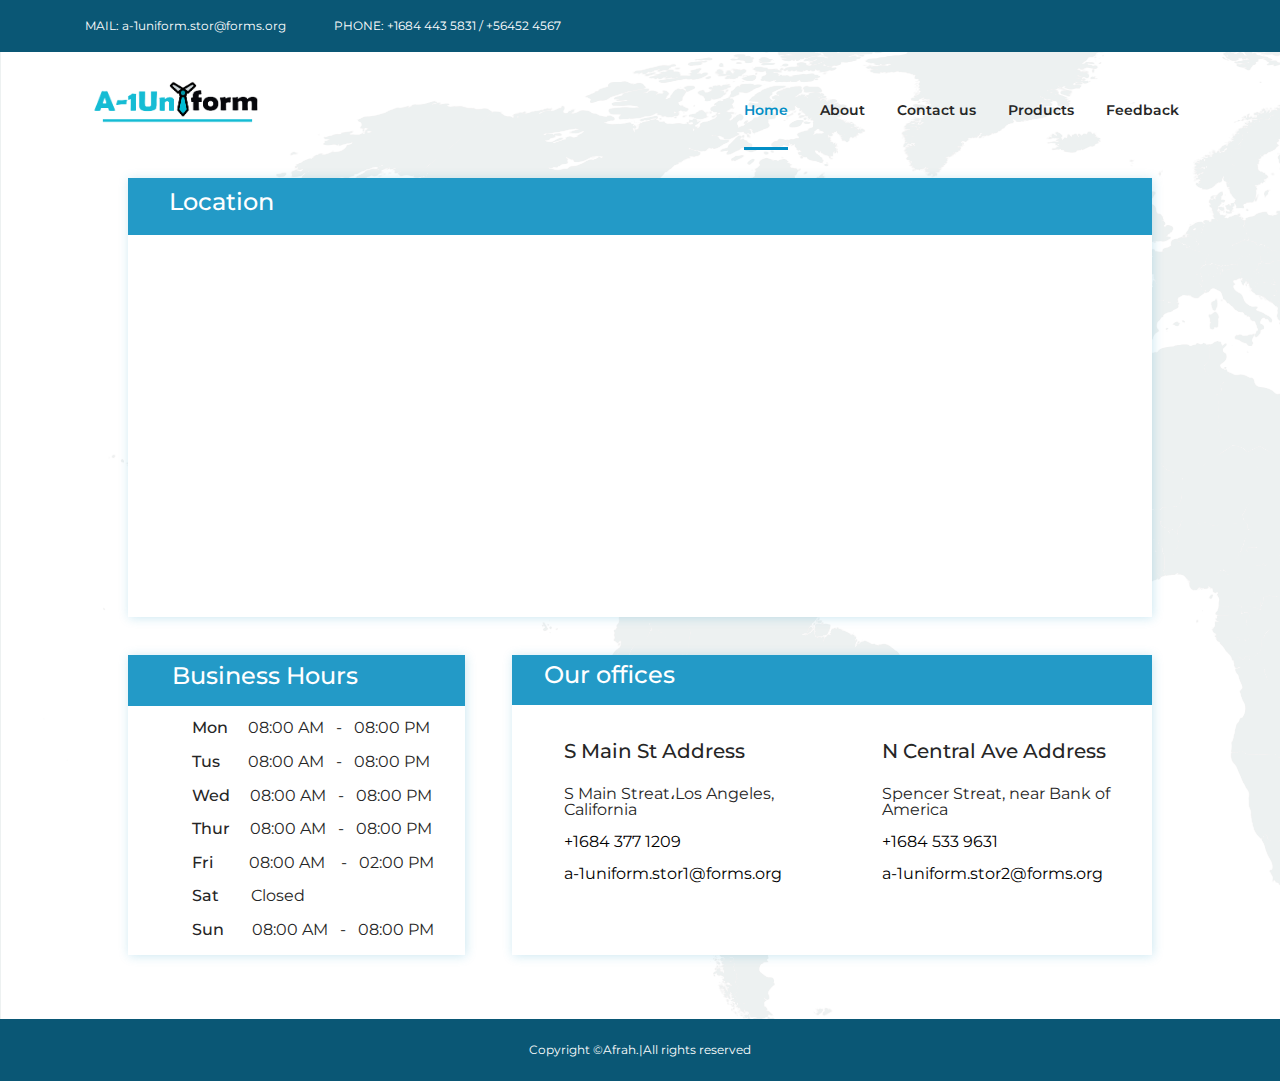
<file: index.html>
<!DOCTYPE html>
<html lang="en">

<head>
    <meta charset="UTF-8">
    <!-- <meta http-equiv="X-UA-Compatible" content="IE=edge" -->
    <meta name="viewport" content="width=device-width, initial-scale=1.0">
    <title></title>
    <!-- Bootstrap CSS -->
    <link rel="stylesheet" href="css/bootstrap.min.css">

    <!-- style CSS -->
    <link rel="stylesheet" href="css/style.css">

    <!-- contact CSS -->
    <link rel="stylesheet" href="css/contact.css">

    <!-- shortcut icon CSS -->
    <link rel="shortcut icon" href="imgs/2.png" type="image/x-icon">


</head>

<body>
    <div class="body">
        <!-- Start Navigation -->
        <!-- giHeader -->
        <header class="site-header">
            <div class="top-header-bar">
                <div class="container">
                    <div class="row flex-wrap justify-content-center justify-content-lg-between align-items-lg-center">
                        <div
                            class="col-12 col-lg-8 d-none d-md-flex flex-wrap justify-content-center justify-content-lg-start mb-3 mb-lg-0">
                            <div class="header-bar-email">
                                MAIL: <a href="mailto:afrah.almahdi961@gmail.com"
                                    target="_blank">a-1uniform.stor@forms.org</a>
                            </div><!-- .header-bar-email -->

                            <div class="header-bar-text">
                                <p>PHONE: <a href="#" target="_blank" style="color: #fff;">+1684 443 5831 </a>/ <a
                                        href="#" style="color: #fff;">+56452 4567</a></p>
                            </div><!-- .header-bar-text -->
                        </div><!-- .col -->

                        <div
                            class="col-12 col-lg-4 d-flex flex-wrap justify-content-center justify-content-lg-end align-items-center">
                            <div class="donate-btn">
                            </div><!-- .donate-btn -->
                        </div><!-- .col -->
                    </div><!-- .row -->
                </div><!-- .container -->
            </div><!-- .top-header-bar -->

            <div class="nav-bar">
                <div class="container">
                    <div class="row">
                        <div class="col-12 d-flex flex-wrap justify-content-between align-items-center">
                            <div class="site-branding d-flex align-items-center">
                                <img class="d-block" src="imgs/logo.png" width="190px" height="60px" alt="logo">
                            </div><!-- .site-branding -->

                            <nav class="site-navigation d-flex justify-content-end align-items-center">
                                <ul class="d-flex flex-column flex-lg-row justify-content-lg-end align-content-center">
                                    <li class="current-menu-item"><a href="#">Home</a></li>
                                    <li><a href="#">About </a></li>
                                    <li><a href="#">Contact us</a></li>
                                    <li><a href="#">Products</a></li>
                                    <li><a href="#">Feedback</a></li>
                                </ul>
                            </nav><!-- .site-navigation -->

                            <div class="hamburger-menu d-lg-none">
                                <span></span>
                                <span></span>
                                <span></span>
                                <span></span>
                            </div><!-- .hamburger-menu -->
                        </div><!-- .col -->
                    </div><!-- .row -->
                </div><!-- .container -->
            </div><!-- .nav-bar -->
        </header><!-- .site-header -wrap-->
        <!-- Close Header -->
        <!-- End Navigation -->

        <div class="whole">
            <center>
                <article class="contact">
                    <header class="location-header">
                        <h4>Location</h4>
                    </header>
                    <div class="map">

                        <iframe
                            src="https://www.google.com/maps/embed?pb=!1m18!1m12!1m3!1d643586.2130166801!2d-118.97308882182925!3d34.12294736809774!2m3!1f0!2f0!3f0!3m2!1i1024!2i768!4f13.1!3m3!1m2!1s0x80c2c75ddc27da13%3A0xe22fdf6f254608f4!2sLos%20Angeles%2C%20CA%2C%20USA!5e0!3m2!1sen!2s!4v1622430483678!5m2!1sen!2s"
                            width="97.6%" height="350" style="border:0;" allowfullscreen="" loading="lazy"></iframe>
                    </div>
                </article>
            </center>
            <div>
                <article class="office">
                    <header class="office-header">
                        <h4>Our offices</h4>
                    </header>

                    <div class="first-office">
                        <h5 id="address-1">S Main St Address</h5>
                        <section class="office-section-1">
                            <p class="first-office-location">S Main Streat،Los Angeles, California</p>
                            <p class="first-office-number"><a href="https://wa.me/qr/42QAOKUQK2TSH1" target="_blank"
                                    style=" color: black;">+1684 377 1209</a></p>
                            <a href="mailto:afrah.almahdi961@gmail.com" target="_blank"
                                style="text-decoration: none; color: black;">a-1uniform.stor1@forms.org</a>
                        </section>
                    </div>

                    <div class="secand-office">
                        <h5 id="address-2">N Central Ave Address</h5>
                        <section class="office-section-2">
                            <p class="secand-office-location">Spencer Streat, near Bank of America</p>
                            <p class="secand-office-number"><a href="https://wa.me/qr/42QAOKUQK2TSH1" target="_blank"
                                    style=" color: black;">+1684 533 9631</a></p>
                            <a class="secand-office-number" href="mailto:afrahmohammed080@gmail.com" target="_blank"
                                style=" color: black;">a-1uniform.stor2@forms.org</a>
                        </section>
                    </div>
                </article>

                <article class="business-hours">
                    <header class="hours-header">
                        <h4>Business Hours</h4>
                        <!-- <img class="clock" src="imgs/clock.png"> -->
                    </header>
                    <section class="hours-section">
                        <p><span>Mon</span> &nbsp;&nbsp;&nbsp; 08:00 AM &nbsp;&nbsp;- &nbsp;&nbsp;08:00 PM</p>
                        <p><span>Tus</span> &nbsp;&nbsp;&nbsp;&nbsp;&nbsp; 08:00 AM &nbsp;&nbsp;-&nbsp;&nbsp; 08:00 PM
                        </p>
                        <p><span>Wed</span> &nbsp;&nbsp;&nbsp; 08:00 AM &nbsp;&nbsp;-&nbsp;&nbsp; 08:00 PM</p>
                        <p><span>Thur</span> &nbsp;&nbsp;&nbsp; 08:00 AM &nbsp;&nbsp;-&nbsp;&nbsp; 08:00 PM</p>
                        <p><span>Fri</span> &nbsp;&nbsp;&nbsp;&nbsp;&nbsp;&nbsp;&nbsp; 08:00 AM &nbsp;&nbsp;
                            -&nbsp;&nbsp; 02:00 PM</p>
                        <p><span>Sat</span> &nbsp;&nbsp;&nbsp;&nbsp;&nbsp;&nbsp; Closed</p>
                        <p><span>Sun</span> &nbsp;&nbsp;&nbsp;&nbsp;&nbsp; 08:00 AM &nbsp;&nbsp;- &nbsp;&nbsp;08:00 PM
                        </p>
                    </section>
                </article>
            </div>
        </div>


        <!--  Start Footer  -->
        <div class="footer">
            <p class="m-0"><!-- Link back to Colorlib can't be removed. Template is licensed under CC BY 3.0. -->
                Copyright &copy;Afrah.|All rights reserved
                <!-- Link back to Colorlib can't be removed. Template is licensed under CC BY 3.0. -->
            </p>
        </div>
        <!-- End Footer -->
    </div>
</body>

</html>
</file>
<file: css/style.css>
@import url('https://fonts.googleapis.com/css?family=Montserrat:300,400,500,600,700');

body {
    color: #262626;
    font-size: 16px;
    line-height: 1.8;
    font-family: 'Montserrat', sans-serif;
}

img {
    vertical-align: baseline;
}

/*--------------------------------------------------------------
# Links
--------------------------------------------------------------*/
a {
    color: #262626;
}

a:visited {
    color: #757686;
}

a:hover,
a:focus,
a:active {
    color: #262626;
}

a:focus {
    outline: thin dotted;
}

a:hover,
a:active {
    outline: 0;
    list-style: none;
}

/*--------------------------------------------------------------
# Site Header
--------------------------------------------------------------*/
/*
# Header Bar
--------------------------------*/
.top-header-bar {
    background: #0a5775;
    color: #fff;
}

/*
# Header Bar Email
--------------------------------*/
.header-bar-email,
.header-bar-text {
    padding: 20px 0;
    font-size: 12px;
    line-height: 1;
    text-transform: uppercase;
}

.header-bar-email a,
.header-bar-text span {
    text-transform: lowercase;
    color: #fff;
    text-decoration: none;
}

/*
# Header Bar Text
--------------------------------*/
.header-bar-text {
    margin-left: 48px;
}

.header-bar-text p {
    margin: 0;
}

/*
# Header Bar Donate Button
--------------------------------*/
.donate-btn a {
    display: inline-block;
    padding: 20px 40px;
    font-size: 14px;
    font-weight: 500;
    line-height: 1;
    color: #fff;
    text-decoration: navajowhite;
    background: #37468d;
}

/*
# Site Branding
--------------------------------*/
.site-branding {
    width: calc(100% - 24px);
    padding: 20px 0;
}

.site-branding a {
    margin-top: 6px;
}

@media screen and (min-width: 992px) {
    .site-branding {
        width: auto;
    }
}

/*
  Hamburger Menu
----------------------------------------*/
.hamburger-menu {
    position: relative;
    width: 24px;
    height: 22px;
    margin: 0 auto;
    transition: .5s ease-in-out;
    cursor: pointer;
}

.hamburger-menu span {
    display: block;
    position: absolute;
    height: 2px;
    width: 100%;
    background: #262626;
    border-radius: 10px;
    opacity: 1;
    left: 0;
    transition: .25s ease-in-out;
}

.hamburger-menu span:nth-child(1) {
    top: 2px;
}

.hamburger-menu span:nth-child(2),
.hamburger-menu span:nth-child(3) {
    top: 10px;
}

.hamburger-menu span:nth-child(4) {
    top: 18px;
}

.hamburger-menu.open span:nth-child(1) {
    top: 18px;
    width: 0;
    left: 50%;
}

.hamburger-menu.open span:nth-child(2) {
    transform: rotate(45deg);
}

.hamburger-menu.open span:nth-child(3) {
    transform: rotate(-45deg);
}

.hamburger-menu.open span:nth-child(4) {
    top: 18px;
    width: 0;
    left: 50%;
}

/*
# Main Menu
--------------------------------*/
.site-navigation ul {
    position: fixed;
    top: 0;
    left: -320px;
    z-index: 9999;
    width: 320px;
    max-width: calc(100% - 120px);
    height: 100%;
    padding: 30px 15px;
    margin: 0;
    background: #fff;
    list-style: none;
    overflow-x: scroll;
    transition: all 0.35s;
}

.site-navigation.show ul {
    left: 0;
}

.site-navigation ul li {
    margin: 0 16px;
}

.site-navigation ul li a {
    display: block;
    padding: 16px 0;
    font-size: 14px;
    font-weight: 600;
    line-height: 1;
    color: #262626;
    text-decoration: none;
    transition: color .35s;
}

@media screen and (min-width: 992px) {
    .site-navigation ul {
        position: relative;
        top: auto;
        left: auto;
        width: 100%;
        max-width: 100%;
        height: auto;
        padding: 0;
        overflow: auto;
        background: transparent;
    }

    .site-navigation ul li a {
        padding: 49px 0 30px;
    }
}

.site-navigation ul li a:hover,
.site-navigation ul li.current-menu-item a {
    border-bottom: 3px solid #028ec5;
    color: #028ec5;
}

/*
# Menu SHopping Cart
--------------------#ff5a00------------*/
.header-bar-cart {
    margin-left: 40px;
}

.header-bar-cart a {
    width: 48px;
    height: 100%;
}

.header-bar-cart a {
    color: #fff;
    text-decoration: none;
}

/*--------------------------------------------------------------
# Hero Section
--------------------------------------------------------------*/
.hero-slider {
    max-height: 820px;
}

.hero-content-wrap {
    position: relative;
    color: #fff;
}

.hero-content-overlay {
    top: 0;
    left: 0;
    background: rgba(0, 0, 0, .5);
}

.hero-content-wrap img {
    display: block;
    width: 100%;
    height: 100%;
    margin: 0;
    object-fit: cover;
}

.hero-content-overlay h1 {
    margin: 0;
    font-size: 102px;
    font-weight: 600;
    line-height: 1;
}

.hero-content-overlay h4 {
    margin: 0;
    font-size: 46px;
    font-weight: 600;
}

.hero-content-overlay p {
    font-weight: 500;
    line-height: 1.8;
}

.hero-content-overlay .entry-footer a.btn {
    color: #fff;
}

.hero-slider .pagination-wrap {
    bottom: 0;
    left: 0;
    z-index: 99;
    height: 60px;
}


.hero-slider .swiper-pagination-bullet {
    width: 24px;
    height: 20px;
    margin-right: 6px;
    border-radius: 0;
    font-size: 12px;
    color: #fff;
    background: transparent;
    opacity: 1;
}

.hero-slider .swiper-pagination-bullet-active {
    color: #028ec5;
}

.hero-slider .swiper-button-next,
.hero-slider .swiper-button-prev {
    width: 70px;
    height: 70px;
    margin-top: -35px;
    border-radius: 50%;
    background: -moz-linear-gradient(180deg, #4acafd 0%, #0276a3 100%);
    /* ff3.6+ */
    background: -webkit-gradient(linear, left top, right top, color-stop(0%, #4acafd), color-stop(100%, #0276a3));
    /* safari4+,chrome */
    background: -webkit-linear-gradient(180deg, #4acafd 0%, #0276a3 761 100%);
    /* safari5.1+,chrome10+ */
    background: -o-linear-gradient(180deg, #4acafd 0%, #0276a3 100%);
    /* opera 11.10+ */
    background: -ms-linear-gradient(180deg, #4acafd 0%, #0276a3 100%);
    /* ie10+ */
    background: linear-gradient(270deg, #4acafd 0%, #0276a3 100%);
    /* w3c */
    filter: progid:DXImageTransform.Microsoft.gradient(startColorstr='#ff5a00', endColorstr='#ff3600', GradientType=1);
    /* ie6-9 */
    transition: all .35s;
}

.hero-slider .swiper-button-next {
    right: 80px;
}

.hero-slider .swiper-button-prev {
    left: 80px;
}

.hero-slider .swiper-button-next span,
.hero-slider .swiper-button-prev span {
    display: block;
    width: 36px;
    padding-top: 15px;
    margin: 0 auto;
}

.hero-slider .swiper-button-next path,
.hero-slider .swiper-button-prev path {
    fill: #fff;
}

.hero-slider .swiper-button-next.swiper-button-disabled,
.hero-slider .swiper-button-prev.swiper-button-disabled {
    opacity: 0;
}

@media screen and (max-width: 1200px) {
    .hero-content-overlay h1 {
        font-size: 72px;
    }

    .hero-content-overlay h4 {
        font-size: 32px;
    }

    .hero-content-overlay p {
        font-size: 14px;
    }

    .hero-slider .pagination-wrap {
        height: 40px;
    }
}

@media screen and (max-width: 992px) {
    .hero-content-overlay h1 {
        font-size: 48px;
    }

    .hero-content-overlay h4 {
        font-size: 22px;
    }

    .hero-content-overlay p,
    .hero-slider .pagination-wrap,
    .hero-slider .swiper-button-next,
    .hero-slider .swiper-button-prev {
        display: none;
    }

    .hero-content-overlay footer {
        margin-top: 12px !important;
    }
}

/*--------------------------------------------------------------
# Elements Page
--------------------------------------------------------------*/
.elements-wrap {
    margin-top: 80px;
}

.elements-page .elements-heading .entry-title {
    font-size: 24px;
    font-weight: 600;
    color: #262626;
}

.elements-page .elements-container {
    margin-top: 54px;
}

.elements-page .btn {
    margin-right: 20px;
}

/*
# Button
----------------------------------*/
.btn {
    padding: 18px 40px;
    border: 2px solid #262626;
    border-radius: 24px;
    font-size: 14px;
    font-weight: 600;
    line-height: 1;
    color: #262626;
    outline: none;
}

.btn:focus {
    outline: none;
}

.btn.orange-border {
    border-color: #028ec5;
}

.btn.orange-border:hover,
.btn.gradient-bg {
    border-color: transparent;
    background: -moz-linear-gradient(180deg, #4acafd 0%, #0276a3 100%);
    /* ff3.6+ */
    background: -webkit-gradient(linear, left top, right top, color-stop(0%, #4acafd), color-stop(100%, #0276a3));
    /* safari4+,chrome */
    background: -webkit-linear-gradient(180deg, #4acafd 0%, #0276a3 100%);
    /* safari5.1+,chrome10+ */
    background: -o-linear-gradient(180deg, #4acafd 0%, #0276a3 100%);
    /* opera 11.10+ */
    background: -ms-linear-gradient(180deg, #4acafd 0%, #0276a3 100%);
    /* ie10+ */
    background: linear-gradient(270deg, #4acafd 0%, #0276a3 100%);
    /* w3c */
    filter: progid:DXImageTransform.Microsoft.gradient(startColorstr='#ff5a00', endColorstr='#ff3600', GradientType=1);
    /* ie6-9 */
    color: #fff;
}

/*
# Accordion
----------------------------------*/
.accordion-wrap {
    position: relative;
}

.accordion-wrap .entry-content {
    margin: 0;
}

.accordion-wrap .entry-title {
    padding: 12px 38px;
    margin-bottom: 15px;
    border-radius: 30px;
    background: #f3f3f3;
    font-size: 14px;
    font-weight: 600;
    color: #262626;
    cursor: pointer;
}

.accordion-wrap .entry-title.active {
    border: 0;
    background: -moz-linear-gradient(180deg, #4acafd 0%, #0276a3 100%);
    /* ff3.6+ */
    background: -webkit-gradient(linear, left top, right top, color-stop(0%, #4acafd), color-stop(100%, #0276a3));
    /* safari4+,chrome */
    background: -webkit-linear-gradient(180deg, #4acafd 0%, #0276a3 100%);
    /* safari5.1+,chrome10+ */
    background: -o-linear-gradient(180deg, #4acafd 0%, #0276a3 100%);
    /* opera 11.10+ */
    background: -ms-linear-gradient(180deg, #4acafd 0%, #0276a3 100%);
    /* ie10+ */
    background: linear-gradient(270deg, #4acafd 0%, #0276a3 100%);
    /* w3c */
    filter: progid:DXImageTransform.Microsoft.gradient(startColorstr='#ff5a00', endColorstr='#ff3600', GradientType=1);
    /* ie6-9 */
    color: #fff;
}

.accordion-wrap .entry-title .arrow-r::before,
.accordion-wrap .entry-title .arrow-d::before {
    content: "+";
    font-size: 24px;
    font-weight: 400;
}

.accordion-wrap .entry-title .arrow-d::before {
    content: "-";
}

/*
# Content
----------------------------------*/
.accordion-wrap .entry-content {
    display: none;
}

.accordion-wrap .entry-content p {
    padding: 18px 38px;
    font-size: 14px;
    line-height: 2;
    color: #929191;
}

/*
# Tabs
----------------------------------*/
ul.tabs-nav {
    margin: 0;
    padding: 0;
    list-style: none;
}

ul.tabs-nav .tab-nav {
    padding: 12px 32px;
    margin-right: 6px;
    border-radius: 30px;
    background: #f3f3f3;
    font-size: 14px;
    font-weight: 600;
    color: #262626;
    cursor: pointer;
    transition: all .35s;
}

ul.tabs-nav .tab-nav.active {
    border: 0;
    background: -moz-linear-gradient(180deg, #4acafd 0%, #0276a3 100%);
    /* ff3.6+ */
    background: -webkit-gradient(linear, left top, right top, color-stop(0%, #2c47c0), color-stop(100%, #0276a3));
    /* safari4+,chrome */
    background: -webkit-linear-gradient(180deg, #4acafd 0%, #0276a3 100%);
    /* safari5.1+,chrome10+ */
    background: -o-linear-gradient(180deg, #4acafd 0%, #0276a3 100%);
    /* opera 11.10+ */
    background: -ms-linear-gradient(180deg, #4acafd 0%, #0276a3 100%);
    /* ie10+ */
    background: linear-gradient(270deg, #4acafd 0%, #0276a3 100%);
    /* w3c */
    filter: progid:DXImageTransform.Microsoft.gradient(startColorstr='#ff5a00', endColorstr='#ff3600', GradientType=1);
    /* ie6-9 */
    color: #fff;
}

.tabs .tab-nav {
    margin-bottom: -1px;
    z-index: 99;
}

.tabs-container {
    padding: 34px;
}

.tab-content {
    display: none;
}

.tab-content p {
    margin-bottom: 0;
    font-size: 14px;
    line-height: 2;
    color: #929191;
}

/*
# Circular Progress Bar
----------------------------------*/
.circular-progress-bar {
    margin: 20px 0;
    text-align: center;
}

.circular-progress-bar .circle {
    position: relative;
    width: 156px;
    height: 156px;
    margin: 0 auto;
}

.circular-progress-bar .circle strong {
    position: absolute;
    top: 50%;
    left: 0;
    margin-top: -24px;
    width: 100%;
    font-size: 48px;
    font-weight: 500;
    line-height: 1;
    color: #262626;
}

.circular-progress-bar .circle strong i {
    margin-top: 5px;
    font-size: 24px;
    font-style: normal;
}

.circular-progress-bar .entry-title {
    margin-top: 32px;
    font-size: 18px;
    font-weight: 600;
    color: #262626;
}

/*
# Counter Box
----------------------------------*/
.counter-box {
    margin: 20px 0;
    text-align: center;
}

.counter-box .start-counter {
    margin-top: 10px;
    font-size: 48px;
    font-weight: 500;
    color: #262626;
}

.counter-box .counter-k {
    font-size: 24px;
    font-weight: 500;
}

.counter-box .entry-title {
    margin-top: 16px;
    font-size: 14px;
    color: #595858;
}

/*
# Icon Box
----------------------------------*/
.icon-box {
    padding: 40px;
    border-radius: 24px;
    background: #ecf2f5;
    text-align: center;
    transition: all .35s;
}

.icon-box:hover,
.icon-box.active {
    border: 0;
    background: -moz-linear-gradient(180deg, #4acafd 0%, #0276a3 100%);
    /* ff3.6+ */
    background: -webkit-gradient(linear, left top, right top, color-stop(0%, #4acafd), color-stop(100%, #0276a3));
    /* safari4+,chrome */
    background: -webkit-linear-gradient(180deg, #4acafd 0%, #0276a3 100%);
    /* safari5.1+,chrome10+ */
    background: -o-linear-gradient(180deg, #4acafd 0%, #0276a3 100%);
    /* opera 11.10+ */
    background: -ms-linear-gradient(180deg, #4acafd 0%, #0276a3 100%);
    /* ie10+ */
    background: linear-gradient(270deg, #4acafd 0%, #0276a3 100%);
    /* w3c */
    filter: progid:DXImageTransform.Microsoft.gradient(startColorstr='#ff5a00', endColorstr='#ff3600', GradientType=1);
    /* ie6-9 */
    color: #fff;
}

.icon-box figure img:nth-of-type(1) {
    display: block;
}

.icon-box figure img:nth-of-type(2) {
    display: none;
}

.icon-box:hover figure img:nth-of-type(1),
.icon-box.active figure img:nth-of-type(1) {
    display: none;
}

.icon-box:hover figure img:nth-of-type(2),
.icon-box.active figure img:nth-of-type(2) {
    display: block;
}

.icon-box .entry-title {
    margin-top: 28px;
    font-size: 24px;
    font-weight: 600;
    color: #262626;
}

.icon-box:hover .entry-title,
.icon-box.active .entry-title {
    color: #fff;
}

.icon-box .entry-content {
    margin-top: 24px;
}

.icon-box .entry-content p {
    margin: 0;
    font-size: 14px;
    color: #595858;
}

.icon-box:hover .entry-content p,
.icon-box.active .entry-content p {
    color: #fff;
}

/*
# Bar Filler
----------------------------------*/
.barfiller {
    position: relative;
    width: 100%;
    height: 5px;
    border-radius: 3px;
    background: #d6dee1;
}

.barfiller .fill {
    display: block;
    position: relative;
    width: 0px;
    height: 100%;
    border-radius: 3px;
    background: #333;
    z-index: 1;
}

.barfiller .tipWrap {
    display: none;
}

.barfiller .tip {
    left: 0;
    position: absolute;
    z-index: 2;
    width: 42px;
    height: 42px;
    padding-top: 14px;
    margin-top: -21px;
    border-radius: 50%;
    font-size: 15px;
    font-weight: 500;
    line-height: 1;
    text-align: center;
    background: #0276a3;
    color: #fff;
}

/*--------------------------------------------------------------
# Homepage
--------------------------------------------------------------*/
/*
# Icon Boxes
--------------------------------*/
.home-page-icon-boxes {
    padding: 96px 0;
}

/*
# Welcome
--------------------------------*/
.home-page-welcome {
    position: relative;
    padding: 96px 0;
    background:
        /*url("images/welcome-bg.jpg")*/
        no-repeat center;
    background-size: cover;
    z-index: 99;
}

.home-page-welcome::after {
    content: '';
    position: absolute;
    top: 0;
    left: 0;
    z-index: -1;
    width: 100%;
    height: 100%;
    background: rgba(21, 21, 21, .9);
}

.welcome-content .entry-title {
    position: relative;
    padding-bottom: 24px;
    font-size: 36px;
    font-weight: 600;
    color: #fff;
}

.welcome-content .entry-title::before {
    content: '';
    position: absolute;
    bottom: 0;
    left: 0;
    width: 64px;
    height: 4px;
    border-radius: 2px;
    background: #0276a3;
}

.welcome-content .entry-content {
    font-size: 14px;
    line-height: 2;
    color: #b7b7b7;
}

.home-page-welcome img {
    display: block;
    width: 100%;
}

@media screen and (max-width: 992px) {
    .home-page-welcome img {
        margin-bottom: 60px;
    }
}

/*
# Upcoming Events
--------------------------------*/
.home-page-events {
    padding: 96px 0;
}

.section-heading .entry-title {
    position: relative;
    padding-bottom: 24px;
    font-size: 36px;
    font-weight: 600;
}

.section-heading .entry-title::before {
    content: '';
    position: absolute;
    bottom: 0;
    left: 0;
    width: 64px;
    height: 4px;
    border-radius: 2px;
    background: #0276a3;
}

@media screen and (max-width: 992px) {
    .home-page-events .featured-cause .section-heading {
        margin-top: 80px;
    }
}

.event-wrap {
    margin-top: 40px;
}

.event-wrap figure {
    width: 144px;
    height: auto;
}

.event-wrap figure img {
    display: block;
    width: 100%;
}

.event-content-wrap {
    width: calc(100% - 180px);
    margin-top: -10px;
}

.event-content-wrap .entry-title a {
    font-size: 18px;
    font-weight: 600;
    color: #262626;
}

.event-content-wrap .posted-date a,
.event-content-wrap .cats-links a {
    display: block;
    position: relative;
    margin-top: 6px;
    font-size: 11px;
    font-weight: 500;
    line-height: 1;
    color: #262626;
}

.event-content-wrap .posted-date a {
    padding-right: 14px;
    margin-right: 14px;
}

.event-content-wrap .posted-date a::after {
    content: '';
    position: absolute;
    top: 0;
    right: 0;
    width: 1px;
    height: 100%;
    background: #262626;
}

.event-content-wrap .entry-content {
    margin-top: 12px;
    margin-bottom: 0;
    font-size: 14px;
    color: #929191;
}

.event-content-wrap .entry-footer a {
    display: block;
    margin-top: 10px;
    font-size: 14px;
    color: #0276a3;
    text-decoration: none;
}

/*
# Featured Cause
--------------------------------*/
.home-page-events {
    padding: 96px 0;
}

.cause-wrap {
    margin-top: 50px;
}

.featured-cause .cause-wrap {
    padding: 40px 24px;
    background: #edf3f5;
}

.featured-cause .featured-cause .cause-wrap figure {
    width: 246px;
    height: auto;
}

.cause-wrap figure img {
    display: block;
    width: 100%;
}

.featured-cause .cause-content-wrap {
    width: calc(100% - 280px);
}

.cause-content-wrap .entry-title a {
    font-size: 18px;
    font-weight: 600;
    color: #262626;
}

.cause-content-wrap .posted-date a,
.cause-content-wrap .cats-links a {
    display: block;
    position: relative;
    margin-top: 6px;
    font-size: 11px;
    font-weight: 500;
    line-height: 1;
    color: #262626;
}

.cause-content-wrap .posted-date a {
    padding-right: 14px;
    margin-right: 14px;
}

.cause-content-wrap .posted-date a::after {
    content: '';
    position: absolute;
    top: 0;
    right: 0;
    width: 1px;
    height: 100%;
    background: #262626;
}

.cause-content-wrap .entry-content {
    margin-top: 28px;
    margin-bottom: 0;
    font-size: 14px;
    color: #929191;
}

.cause-wrap .fund-raised {
    margin-top: 64px;
}

.fund-raised-details {
    font-size: 14px;
    color: #929191;
}

/*
# Home Causes
--------------------------------*/
.our-causes {
    position: relative;
    padding: 96px 0;
    background: url("images/cause-bg.jpg") no-repeat center;
    background-size: cover;
    z-index: 99;
}

.our-causes::after {
    content: '';
    position: absolute;
    top: 0;
    left: 0;
    z-index: -1;
    width: 100%;
    height: 100%;
    background: rgba(232, 237, 238, .8);
}

.our-causes .cause-wrap {
    margin-top: 60px;
}

.our-causes .cause-wrap figure {
    position: relative;
}

.our-causes .cause-wrap figure .figure-overlay {
    top: 0;
    left: 0;
    z-index: 99;
    opacity: 0;
    visibility: hidden;
    background: rgba(0, 0, 0, .7);
    transition: all .5s;
}

.our-causes .cause-wrap figure:hover .figure-overlay {
    opacity: 1;
    visibility: visible;
}

.our-causes .cause-content-wrap {
    padding: 32px;
    background: #fff;
}

.our-causes .cause-content-wrap .entry-content {
    margin-top: 20px;
}

.our-causes .cause-wrap .fund-raised {
    margin-top: 48px;
}

.our-causes .swiper-button-next,
.our-causes .swiper-button-prev {
    width: 70px;
    height: 70px;
    margin-top: -10px;
    border-radius: 50%;
    background: -moz-linear-gradient(180deg, #4acafd 0%, #0276a3 100%);
    /* ff3.6+ */
    background: -webkit-gradient(linear, left top, right top, color-stop(0%, #4acafd), color-stop(100%, #0276a3));
    /* safari4+,chrome */
    background: -webkit-linear-gradient(180deg, #4acafd 0%, #0276a3 100%);
    /* safari5.1+,chrome10+ */
    background: -o-linear-gradient(180deg, #4acafd 0%, #0276a3 100%);
    /* opera 11.10+ */
    background: -ms-linear-gradient(180deg, #4acafd 0%, #0276a3 100%);
    /* ie10+ */
    background: linear-gradient(270deg, #4acafd 0%, #0276a3 100%);
    /* w3c */
    filter: progid:DXImageTransform.Microsoft.gradient(startColorstr='#ff5a00', endColorstr='#ff3600', GradientType=1);
    /* ie6-9 */
    transition: all .35s;
}

.our-causes .swiper-button-next {
    right: -120px;
}

.our-causes .swiper-button-prev {
    left: -120px;
}

.our-causes .swiper-button-next span,
.our-causes .swiper-button-prev span {
    display: block;
    width: 36px;
    padding-top: 15px;
    margin: 0 auto;
}

.our-causes .swiper-button-next path,
.our-causes .swiper-button-prev path {
    fill: #fff;
}

.our-causes .swiper-button-next.swiper-button-disabled,
.our-causes .swiper-button-prev.swiper-button-disabled {
    opacity: 0;
}

@media screen and (max-width: 1400px) {
    .our-causes .swiper-button-next {
        right: 0;
    }

    .our-causes .swiper-button-prev {
        left: 0;
    }
}

@media screen and (max-width: 576px) {

    .our-causes .swiper-button-next,
    .our-causes .swiper-button-prev {
        display: none;
    }
}

/*
# Home Milestone
--------------------------------*/
.home-page-limestone {
    padding: 96px 0;
}

.home-page-limestone .section-heading .entry-title {
    padding-bottom: 36px;
    line-height: 1.6;
}

.home-page-limestone .section-heading p {
    font-size: 14px;
    color: #595858;
}

/*--------------------------------------------------------------
# About Page
--------------------------------------------------------------*/
.single-page .page-header {
    position: relative;
    z-index: 99;
    padding-top: 100px;
    padding-bottom: 72px;
    background-size: cover !important;
}

.single-page .page-header::after {
    content: '';
    position: absolute;
    top: 0;
    left: 0;
    z-index: -1;
    width: 100%;
    height: 100%;
    background: rgba(0, 0, 0, .7);
}

.single-page .page-header h1 {
    position: relative;
    padding-bottom: 24px;
    font-size: 36px;
    font-weight: 600;
    color: #fff;
}

.single-page .page-header h1::before {
    content: '';
    position: absolute;
    bottom: 0;
    left: 0;
    width: 64px;
    height: 4px;
    border-radius: 2px;
    background: #0276a3;
}

.about-page .page-header {
    background: url(images/about-bg.jpg) no-repeat center;
}

.about-page .welcome-wrap {
    padding: 96px 0;
}

.about-page .welcome-content .entry-title {
    color: #262626;
}

@media screen and (max-width: 992px) {
    .about-page .welcome-content .entry-title {
        margin-top: 60px;
    }
}

.about-page .welcome-content .entry-content {
    color: #929191;
}

.about-page .welcome-wrap img {
    display: block;
    width: 100%;
}

.about-stats {
    padding: 96px 0;
    background: #262626;
}

.about-stats .circular-progress-bar .circle strong,
.about-stats .circular-progress-bar .entry-title {
    color: #fff;
}

.about-testimonial {
    padding: 0 0 96px;
}

.testimonial-cont {
    margin-top: 96px;
}

.testimonial-cont,
.testimonial-cont p {
    position: relative;
}

.testimonial-cont::before {
    content: '“';
    position: absolute;
    top: 0;
    left: 0;
    width: 48px;
    height: 48px;
    font-size: 48px;
    font-family: 'Montserrat', sans-serif;
    font-weight: 500;
    font-style: italic;
    line-height: 1;
    color: #0276a3;
}

.testimonial-cont .entry-content {
    padding-top: 42px;
}

.testimonial-cont p {
    padding-bottom: 32px;
    font-size: 30px;
    font-weight: 600;
    line-height: 1.6;
    font-style: italic;
}

.testimonial-cont p::after {
    content: '';
    position: absolute;
    bottom: 0;
    left: 0;
    width: 64px;
    height: 4px;
    border-radius: 2px;
    background: #0276a3;
}

.testimonial-cont .entry-footer img {
    width: 64px;
    height: 64px;
    border-radius: 50%;
}

.testimonial-cont .entry-footer h4 {
    margin-left: 20px;
    font-size: 14px;
    font-weight: 600;
    color: #595858;
}

.testimonial-cont .entry-footer h4 span {
    color: #0276a3;
}

.help-us {
    padding: 70px 0 96px;
    background: #0276a3;
}

.help-us h2 {
    margin-top: 36px;
    font-size: 36px;
    font-weight: 600;
    color: #fff;
}

.help-us .btn {
    margin-top: 36px;
}

.help-us .btn,
.help-us .btn:hover {
    border-color: #fff;
    color: #fff;
}

/*--------------------------------------------------------------
# Causes
--------------------------------------------------------------*/
.causes-page .page-header {
    background: url(images/causes-bg.jpg) no-repeat center;
}

.causes-page .featured-cause {
    padding: 96px 0;
}

.causes-page .our-causes {
    position: relative;
    padding: 70px 0 96px;
    background: none;
}

.causes-page .our-causes .cause-wrap {
    margin-top: 36px;
}

.causes-page .our-causes::after {
    display: none;
}

.causes-page .our-causes .cause-content-wrap {
    border: 1px solid #e0e0e0;
    border-top: 0;
}

.causes-page .highlighted-cause {
    padding: 46px 0 96px;
    background: #262626;
}

.causes-page .highlighted-cause .entry-title {
    padding-right: 24px;
    margin-top: 60px;
    line-height: 1.6;
    color: #fff;
}

.causes-page .highlighted-cause .entry-title::before {
    display: none;
}

.causes-page .highlighted-cause .entry-content {
    font-size: 14px;
    line-height: 2;
    color: #edf3f5;
}

.causes-page .highlighted-cause img {
    width: 100%;
    margin-top: 60px;
}

@media screen and (max-width: 1200px) and (min-width: 992px) {
    .cause-wrap figure {
        width: 100%;
    }

    .featured-cause .cause-content-wrap {
        width: 100%;
        margin-top: 40px;
    }
}

@media screen and (max-width: 576px) {
    .cause-wrap figure {
        width: 100%;
    }

    .featured-cause .cause-content-wrap {
        width: 100%;
        margin-top: 40px;
    }
}

/*--------------------------------------------------------------
# Single Cause
--------------------------------------------------------------*/
.single-cause .page-header {
    background: url(images/single-cause-bg.jpg) no-repeat center;
}

.single-cause .highlighted-cause {
    padding: 46px 0 96px;
}

.single-cause .highlighted-cause .entry-title {
    padding-right: 24px;
    margin-top: 60px;
    line-height: 1.6;
}

.single-cause .highlighted-cause .entry-content {
    color: #929191;
}

.single-cause .highlighted-cause img {
    width: 100%;
    margin-top: 60px;
}

/*
# Short Content
--------------------------------*/
.short-content-wrap {
    padding-bottom: 96px;
}

.short-content .entry-title {
    font-size: 18px;
    font-weight: 500;
}

.short-content p {
    margin-top: 40px;
    font-size: 14px;
    color: #929191;
}

/*
# Donation Form
--------------------------------*/
.donation-form-wrap {
    padding: 96px 64px;
    margin-bottom: 96px;
    background: #edf3f5;
}

.donation-form-wrap h2 {
    font-size: 30px;
    font-weight: 500;
}

.donation-form-wrap h4 {
    font-size: 16px;
    font-weight: 500;
}

.donation-form .radio-label {
    display: block;
}

.donation-form .radio-label>input[type="radio"] {
    visibility: hidden;
    position: absolute;
}

.donation-form .radio-label>input+.donate-amount {
    display: flex;
    justify-content: center;
    align-items: center;
    cursor: pointer;
    padding: 40px 30px;
    margin-right: 15px;
    border: 2px solid #e0e0e0;
    font-size: 30px;
    line-height: 1;
    font-weight: 500;
    background: #fff;
}

.donation-form .radio-label:nth-last-of-type(1)>input+.donate-amount {
    margin-right: 0;
}

.donation-form .radio-label>input:checked+.donate-amount {
    border-color: #0276a3;
}

.donation-form .payment-type input[type="radio"] {
    visibility: hidden;
    position: absolute;
}

.donation-form .payment-type label {
    position: relative;
    margin-right: 40px;
    font-size: 14px;
    line-height: 1;
    color: #6a6a6a;
}

.donation-form .payment-type input[type="radio"]+.payment-type-radio {
    display: block;
    width: 18px;
    height: 18px;
    margin-right: 15px;
    border: 1px solid #e0e0e0;
    border-radius: 50%;
    background: #fff;
    cursor: pointer;
}

.donation-form .payment-type input[type="radio"]+.payment-type-radio+.centered-dot {
    visibility: hidden;
    display: block;
    position: absolute;
    left: 7px;
    width: 4px;
    height: 4px;
    border-radius: 50%;
    background: #0276a3;
}

.donation-form .payment-type input[type="radio"]:checked+.payment-type-radio {
    border-color: #0276a3;
}


.donation-form .payment-type input[type="radio"]:checked+.payment-type-radio+.centered-dot {
    visibility: visible;
}

.billing-information input {
    width: calc(50% - 14px);
    padding: 12px 30px;
    margin-top: 28px;
    border: 1px solid #e0e0e0;
    font-size: 14px;
    line-height: 1;
}

.billing-information input::placeholder {
    color: #929191;
}

@media screen and (max-width: 768px) {
    .billing-information input {
        width: 100%;
    }
}

/*--------------------------------------------------------------
# Portfolio
--------------------------------------------------------------*/
.portfolio .page-header {
    background: url(images/portfolio-bg.jpg) no-repeat center;
}

.portfolio-wrap {
    padding: 96px 0;
}

.portfolio-wrap .mt-48 {
    margin-top: 45px;
}

.portfolio-wrap .mt-72 {
    margin-top: 72px;
}

.portfolio-wrap .portfolio-item {
    display: none;
    margin-bottom: 30px;
}

.portfolio-wrap .portfolio-item.visible {
    display: block;
}

.portfolio-cont {
    margin-bottom: 20px;
}

.portfolio-cont img {
    width: 100%;
}

.portfolio-cont .entry-title {
    margin-top: 12px;
    font-size: 18px;
    font-weight: 500;
}

.portfolio-cont .entry-title a {
    color: #262626;
}

.portfolio-cont h4 {
    margin-top: 10px;
    font-size: 14px;
    font-weight: 500;
    color: #0276a3;
}

/*--------------------------------------------------------------
# News
--------------------------------------------------------------*/
.news-page .page-header {
    background: url(images/news-bg.jpg) no-repeat center;
}

.news-wrap {
    padding: 96px 0;
}

.news-content {
    margin-bottom: 64px;
}

.news-content:nth-last-of-type(1) {
    margin-bottom: 0;
}

.news-content img {
    display: block;
    width: 100%;
    margin: 0;
}

.news-content .entry-header {
    margin-top: 34px;
}

.news-content .entry-header .header-elements,
.news-content .donate-icon {
    margin-top: 30px;
}

.news-content .entry-title {
    font-size: 24px;
    font-weight: 500;
}

.news-content .entry-title a {
    color: #262626;
}

.news-content .posted-date {
    font-size: 14px;
    font-weight: 500;
    color: #0276a3;
}

.post-metas {
    font-size: 12px;
    line-height: 1;
    color: #929191;
}

.post-metas a {
    color: #929191;
}

.post-metas>span {
    display: block;
    padding-right: 10px;
    margin-top: 6px;
    margin-right: 10px;
    border-right: 1px solid #929191;
}

.post-metas>span:nth-last-of-type(1) {
    border: 0;
    padding-right: 0;
    margin-right: 0;
}

.news-content .entry-content {
    margin-top: 32px;
    font-size: 14px;
    color: #929191;
}

.news-content .entry-footer {
    margin-top: 56px;
}

/*--------------------------------------------------------------
# Pagination
--------------------------------------------------------------*/
.pagination {
    margin-top: 92px;
}

.pagination a {
    margin-right: 16px;
    font-size: 12px;
    font-weight: 500;
    line-height: 1;
    color: #262626;
    text-decoration: navajowhite;
}

.pagination a:hover,
.pagination .active a {
    color: #0276a3;
}

/*--------------------------------------------------------------
# Sidebar
--------------------------------------------------------------*/
@media screen and (max-width: 992px) {
    .sidebar {
        margin-top: 96px;
    }
}

.sidebar h2 {
    font-size: 18px;
    font-weight: 600;
}

/*
# Search
--------------------------------*/
.search-widget input[type="search"] {
    width: calc(100% - 76px);
    height: 52px;
    padding: 10px 20px;
    border: 1px solid #e0e0e0;
    font-size: 14px;
    outline: none;
}

.search-widget input[type="search"]::placeholder {
    color: #929191;
}

.search-widget button[type="submit"] {
    width: 75px;
    height: 54px;
    border: 0;
    margin-left: -5px;
    font-size: 14px;
    font-weight: 500;
    background: #0276a3;
    color: #fff;
    cursor: pointer;
    outline: none;
}

/*
# Popular Posts
--------------------------------*/
.popular-posts {
    margin-top: 60px;
}

.popular-posts ul {
    list-style: none;
    margin: 60px 0 0;
}

.popular-posts li {
    margin-bottom: 15px;
}

.popular-posts li:nth-last-of-type(1) {
    margin-bottom: 0;
}

.popular-posts figure,
.popular-posts figure a,
.popular-posts figure img {
    display: block;
    margin: 0;
}

.popular-posts figure {
    width: 72px;
}

.popular-posts .entry-content {
    width: calc(100% - 100px);
}

.popular-posts h3 {
    font-size: 14px;
    font-weight: 500;
}

.popular-posts h3 a {
    color: #262626;
}

.popular-posts .posted-date {
    font-size: 12px;
    color: #0276a3;
}

/*
# Upcoming Events
--------------------------------*/
.sidebar .upcoming-events {
    margin-top: 60px;
}

.sidebar .upcoming-events ul {
    list-style: none;
    margin: 60px 0 0;
}

.sidebar .upcoming-events li {
    margin-bottom: 32px;
}

.sidebar .upcoming-events li:nth-last-of-type(1) {
    margin-bottom: 0;
}

.sidebar .upcoming-events figure,
.sidebar .upcoming-events figure a,
.sidebar .upcoming-events figure img {
    display: block;
    margin: 0;
}

.sidebar .upcoming-events figure {
    width: 140px;
    /*margin-right: 24px;*/
}

.sidebar .upcoming-events .entry-content {
    width: calc(100% - 140px);
}

.sidebar .upcoming-events h3 {
    margin-bottom: 0;
    font-size: 18px;
    font-weight: 500;
}

.sidebar .upcoming-events h3 a {
    color: #262626;
}

.sidebar .upcoming-events .post-metas {
    font-size: 11px;
    line-height: 1;
    color: #262626;
}

.sidebar .upcoming-events .post-metas a {
    color: #262626;
}

.sidebar .upcoming-events .post-metas>span {
    display: block;
    padding-right: 10px;
    margin-right: 10px;
    border-right: 1px solid #262626;
}

.sidebar .upcoming-events .post-metas>span:nth-last-of-type(1) {
    border: 0;
    padding-right: 0;
    margin-right: 0;
}

.sidebar .upcoming-events p {
    margin-top: 16px;
    margin-bottom: 0;
    font-size: 14px;
    color: #929191;
}

/*
# Featured Cause
--------------------------------*/
.sidebar .featured-cause {
    margin-top: 60px;
}

.sidebar .featured-cause .cause-wrap {
    padding: 0;
    background: none;
}

.sidebar .featured-cause .featured-cause .cause-wrap figure {
    width: 100%;
}

.sidebar .cause-wrap figure img {
    display: block;
    width: 100%;
}

.sidebar .featured-cause .cause-content-wrap {
    width: 100%;
    padding: 32px;
    margin-top: 0;
    border: 1px solid #e0e0e0;
    border-top: 0;
}

/*--------------------------------------------------------------
# Contact Page
--------------------------------------------------------------*/
.contact-page .page-header {
    background: url(images/contact-bg.jpg) no-repeat center;
}

.contact-page-wrap {
    padding: 0 0 96px;
}

.contact-page-wrap .entry-content {
    margin-top: 96px;
}

.contact-page-wrap .entry-content h2 {
    font-size: 24px;
    font-weight: 500;
}

.contact-page-wrap .entry-content p {
    margin-top: 20px;
    font-size: 14px;
    color: #929191;
}

.contact-page-wrap .entry-content ul.contact-social {
    padding: 20px 0 0;
    margin: 0;
    list-style: none;
}

.contact-page-wrap .entry-content ul.contact-social li {
    margin-right: 28px;
    margin-bottom: 8px;
    font-size: 14px;
}

.contact-page-wrap .entry-content ul.contact-social li a {
    color: #0276a3;
}

.contact-page-wrap .entry-content ul.contact-info {
    margin: 32px 0 0;
}

.contact-page-wrap .entry-content ul.contact-info li {
    display: flex;
    align-items: baseline;
    margin-bottom: 15px;
    font-size: 14px;
    color: #9b9a9a;
}

.contact-page-wrap .entry-content ul.contact-info .fa {
    width: 28px;
    margin-right: 10px;
    font-size: 18px;
    color: #0276a3;
    text-align: center;
}

.contact-form {
    padding: 35px 20px 55px;
    margin-top: 96px;
    background: #edf3f5;
}

.contact-form input[type="text"],
.contact-form input[type="email"],
.contact-form textarea {
    width: 100%;
    padding: 12px 24px;
    margin-bottom: 18px;
    border: 1px solid #e0e0e0;
    font-size: 14px;
    line-height: 1;
}

.contact-form input[type="text"]:focus,
.contact-form input[type="email"]:focus,
.contact-form textarea:focus {
    outline: none;
}

.contact-form input[type="text"]::placeholder,
.contact-form input[type="email"]::placeholder,
.contact-form textarea::placeholder {
    color: #929191;
}

.contact-form span {
    display: block;
    margin-top: 16px;
    text-align: center;
}

.contact-form input[type="submit"] {
    cursor: pointer;
}

.contact-page .contact-gmap {
    margin-top: 92px;
}

.contact-page .contact-gmap iframe {
    display: block;
    width: 100%;
    height: 440px;
}

/*--------------------------------------------------------------
# Contact Page
--------------------------------------------------------------*/
.elements-page .page-header {
    background: url(images/elements-bg.jpg) no-repeat center;
}

/*--------------------------------------------------------------
# Footer
--------------------------------------------------------------*/
.footer-widgets {
    position: relative;
    padding: 96px 0 90px;
    font-weight: 500;
    color: #929191;
    background: url("images/foot-bg.jpg") no-repeat center;
    background-size: cover;
    z-index: 99;
}

.footer-widgets::after {
    content: '';
    position: absolute;
    top: 0;
    left: 0;
    z-index: -1;
    width: 100%;
    height: 101%;
    background: rgba(22, 22, 22, .92);
}

.footer-widgets h2 {
    margin-bottom: 40px;
    font-size: 18px;
    color: #fff;
}

.footer-widgets ul {
    padding: 12px 0 0;
    margin: 0;
    list-style: none;
}

.footer-widgets ul li {
    margin-bottom: 8px;
    font-size: 14px;
}

.footer-widgets ul li a {
    color: #a2a1a1;
    text-decoration: none;
}

.footer-widgets ul li a:hover {
    color: #0276a3;
}

a:link {
    text-decoration: none;
}

.header-bar-text a:hover {
    text-decoration: none;
    color: #0276a3;
}

.foot-about p {
    font-size: 14px;
    line-height: 2;
    color: #929191;
}

.foot-about ul li {
    margin-right: 28px;
}

.foot-about ul li a {
    color: #fff;
}

.foot-latest-news ul li {
    display: block;
    margin-bottom: 36px;
}

.foot-latest-news ul li h3 {
    font-size: 14px;
}

.foot-latest-news ul li .posted-date {
    font-size: 12px;
    color: #0276a3;
}

.foot-contact ul li {
    display: flex;
    align-items: baseline;
    margin-bottom: 15px;
}

.foot-contact ul li .fa {
    width: 28px;
    margin-right: 10px;
    font-size: 18px;
    text-align: center;
    color: #0276a3;
}

.foot-contact ul li span {
    width: calc(100% - 3px);
}

/*
# Subscribe
--------------------------------*/
.subscribe-form {
    margin-top: 50px;
}

.subscribe-form input[type="email"] {
    width: calc(100% - 70px);
    padding: 12px 16px;
    border: 0;
    font-size: 12px;
    line-height: 1;
    background: #fff;
    color: #131212;
    outline: none;
}

.subscribe-form input[type="email"]::placeholder {
    color: #9b9a9a;
    font-style: italic;
}

.subscribe-form input[type="submit"] {
    width: 68px;
    padding: 13px 0 14px;
    border: 0;
    font-size: 12px;
    line-height: 1;
    text-transform: uppercase;
    background: #0a5775;
    color: #fff;
    cursor: pointer;
    outline: none;
}

.footer-bar {
    padding: 20px 0;
    font-size: 12px;
    color: #fff;
    background: #0a5775;
    text-align: center;
}
</file>
<file: css/contact.css>
/* Start Global */
* {
    margin: 0;
    padding: 0;
    -webkit-box-sizing: border-box;
    -moz-box-sizing: border-box;
    box-sizing: border-box;
}

body {
    font-family: 'Montserrat', sans-serif;
    background-color: #edf1f1;
    background-image: url(../imgs/BlankMap-World-Compact.png);
    background-blend-mode: lighten;
    /* background-repeat: no-repeat; */
    background-size: cover;
}

/* ul{
    list-style: none;
} */
.clearfix {
    clear: both;
}

/* End Global */


/* Start Location */
.contact {
    margin-top: 2%;
    margin-bottom: 3%;
    background-color: #fff;
    width: 80%;
    height: 439px;
    box-shadow: 1px 1px 10px  #239bc73b;
}

.map {
    padding-top: 1%;
}

.location-header {
    background-color: #239ac7;
    color: #fff;
    padding: 1%;
    text-align: left;
    padding-left: 4%;
    font-size: 100px;
}

/* End Location */


/* Start Artical*/
.office {
    float: right;
    background-color: #fff;
    width: 50%;
    height: 300px;
    margin-right: 10%;
    margin-bottom: 5%;
    box-shadow: 1px 1px 10px  #239bc73b;
}

.office-header {
    background-color: #239ac7;
    color: #fff;
    padding: 1%;
    padding-left: 5%;
}

.office .first-office {
    display: inline-block;
    width: 48%;
    height: 73%;
    margin-top: 2%;
    margin-left: 1%;
    margin-right: 1%;

    /* border: 1px solid springgreen; */
}

.office #address-1 {
    padding-top: 7%;
    padding-left: 15%;
}

.office-section-1 {
    padding-top: 5%;
    padding-left: 15%;
    line-height: 1;
}

.office-section-1 a:hover {
    color: #239ac7;
}

.office .secand-office {
    display: inline-block;
    width: 48%;
    height: 73%;
    margin-top: 2%;
    margin-right: 1%;
    /* border: 1px solid springgreen; */
}

.office #address-2 {
    padding-top: 7%;
    padding-left: 15%;
}

.office-section-2 {
    padding-top: 5%;
    padding-left: 15%;
    line-height: 1;
}


a:link {
    text-decoration: none;
}


/* .office-section  */
.business-hours {
    float: left;
    background-color: #fff;
    width: 26.3%;
    height: 300px;
    margin-right: 1%;
    margin-left: 10%;
    margin-bottom: 5%;
    box-shadow: 1px 1px 10px  #239bc73b;
}

.hours-header {
    background-color: #239ac7;
    color: #fff;
    padding: 2.1%;
    padding-left: 13%;
}

.hours-section {
    margin: 2%;
    padding-top: 2%;
    padding-left: 17%;
    /* padding-bottom: 3%; */
    line-height: 1.1;
}

span {
    font-weight: 500;
}

/* End Artical*/

/* Start Aside */
aside {
    width: 47%;
    /* height: 80%; */
    /* float: right; */
    margin: 27px 35px;
    background-color: #fff;
    border: 1px solid #ccc;
}

aside section {
    height: 600px;
    margin: 10px 10px;
    padding: 10px;
    /* border: 1px solid #ccc; */
}

aside section h1 {
    /*  background-color: #c3cfe0; */
    padding: 1px;
    margin-top: 2%;
    margin-bottom: 20px;
    text-align: center;
    font-weight: 500px;
}

aside section p {
    padding: 20px;
    text-align: center;
}

/* aside section p #Address {
    
} */

.No {
    position: absolute;
    top: 31.4%;
    right: 33%;
    width: 30px;
}

.email {
    position: absolute;
    top: 39.5%;
    right: 32.8%;
    width: 30px;
}

/* End Aside */

.footer-widgets {
    margin-top: 2%;
}

.footer {
    background: #0a5775;
    color: #fff;
    text-align: center;
    font-size: 12px;
    padding: 20px;
    clear: both;
}
</file>
